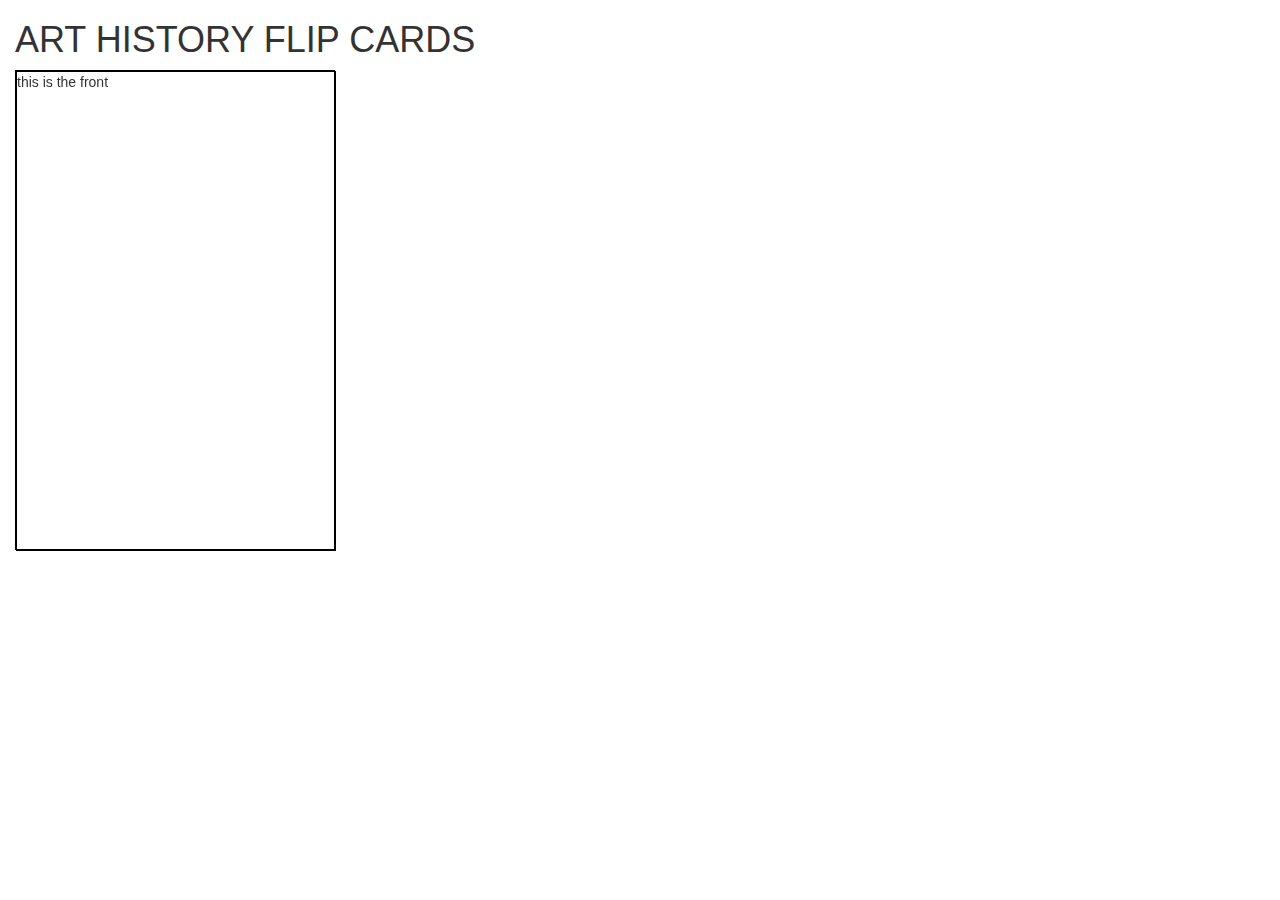
<file: indexpractice.html>
<!doctype html>

<html lang="en">
<head>
  <meta charset="utf-8">

  <title>WATS 3020: Final</title>
  <meta name="description" content="WATS 3020 Art Cards">
  <meta name="author" content="Em Olson">

  <!-- Bootstrap -->
  <link href="css/bootstrap.min.css" rel="stylesheet">
  <link href="css/bootstrap-theme.min.css" rel="stylesheet">

	

  <!-- custom styles -->
  <link rel="stylesheet" href="css/practice.css">

  <!-- custom card JS code -->
  <script src="js/practice.js" defer></script>
</head>
<body>
  <div class="container-fluid">
    <div class="row">
      <div class="col-lg-12">
        <h1>ART HISTORY FLIP CARDS</h1></div>
		</div>
<div class="flip-container" ontouchstart="this.classList.toggle('hover');">
	<div class="flipper">
		<div class="front">
			this is the front
			<!-- front content -->
		</div>
		<div class="back">
			this is the back
			<!-- back content -->
		</div>
	</div>
</div>
</body>
</html>
</file>
<file: css/practice.css>
/* entire container, keeps perspective */
.flip-container {
	perspective: 1000px;
}
	/* flip the pane when hovered */
	.flip-container .flipper, {
		transform: rotateY(180deg);
	}

.flip-container, .front, .back {
	width: 320px;
	height: 480px;
	border: 1px solid black;
}

/* flip speed goes here */
.flipper {
	transition: 0.6s;
	transform-style: preserve-3d;

	position: relative;
}

/* hide back of pane during swap */
.front, .back {
	backface-visibility: hidden;

	position: absolute;
	top: 0;
	left: 0;
}

/* front pane, placed above back */
.front {
	z-index: 2;
	/* for firefox 31 */
	transform: rotateY(0deg);
}

/* back, initially hidden pane */
.back {
	transform: rotateY(180deg);
}
</file>
